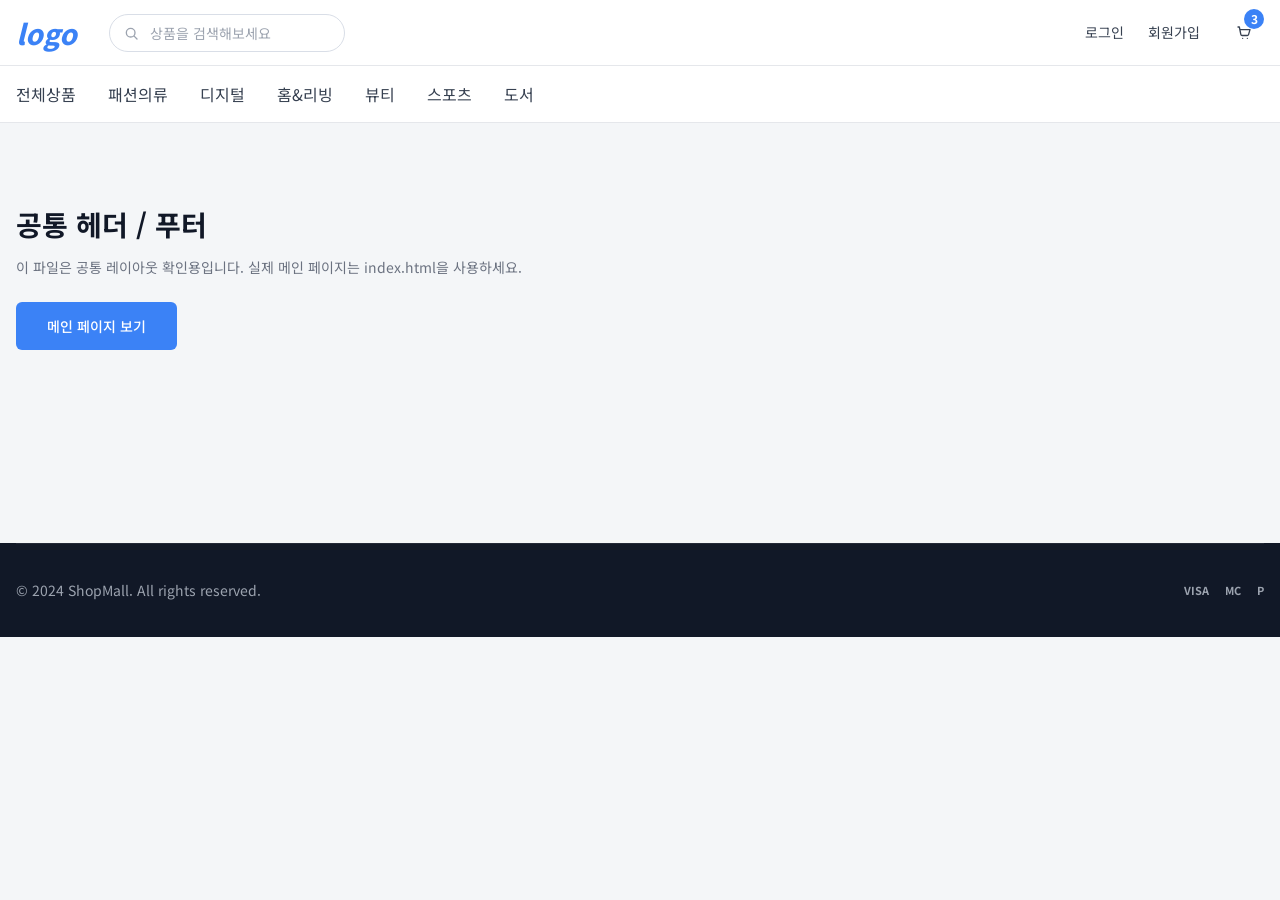
<file: common.html>
<!DOCTYPE html>
<html lang="ko">
<head>
  <meta charset="UTF-8">
  <meta name="viewport" content="width=device-width, initial-scale=1.0">
  <title>ShopMall Common</title>
  <link rel="preconnect" href="https://fonts.googleapis.com">
  <link rel="preconnect" href="https://fonts.gstatic.com" crossorigin>
  <link href="https://fonts.googleapis.com/css2?family=Noto+Sans+KR:wght@400;500;600;700;800&display=swap" rel="stylesheet">
  <link rel="stylesheet" href="./css/common.css">
</head>
<body>
  <header class="site-header">
    <div class="header-top container">
      <a href="./index.html" class="logo" aria-label="ShopMall home">logo</a>
      <form class="search-form" action="#" method="get">
        <label for="common-search" class="sr-only">상품 검색</label>
        <span class="search-icon" aria-hidden="true"></span>
        <input id="common-search" type="search" placeholder="상품을 검색해보세요">
      </form>
      <div class="user-actions">
        <a href="#">로그인</a>
        <a href="#">회원가입</a>
        <a href="#" class="cart-button" aria-label="장바구니">
          <span class="cart-icon" aria-hidden="true"></span>
          <span class="cart-count">3</span>
        </a>
      </div>
    </div>
    <nav class="category-nav" aria-label="상품 카테고리">
      <div class="container">
        <ul>
          <li><a href="#">전체상품</a></li>
          <li><a href="#">패션의류</a></li>
          <li><a href="#">디지털</a></li>
          <li><a href="#">홈&amp;리빙</a></li>
          <li><a href="#">뷰티</a></li>
          <li><a href="#">스포츠</a></li>
          <li><a href="#">도서</a></li>
        </ul>
      </div>
    </nav>
  </header>

  <main class="common-preview container">
    <h1>공통 헤더 / 푸터</h1>
    <p>이 파일은 공통 레이아웃 확인용입니다. 실제 메인 페이지는 index.html을 사용하세요.</p>
    <a class="btn btn-primary" href="./index.html">메인 페이지 보기</a>
  </main>

  <footer class="site-footer">
    <div class="footer-inner container">
      <p>© 2024 ShopMall. All rights reserved.</p>
      <ul class="payment-list" aria-label="지원 결제 수단">
        <li>visa</li>
        <li>mc</li>
        <li>p</li>
      </ul>
    </div>
  </footer>
</body>
</html>
</file>
<file: css/common.css>
:root {
  --font-base: "Noto Sans KR", system-ui, -apple-system, BlinkMacSystemFont, "Segoe UI", sans-serif;
  --color-bg: #f4f6f8;
  --color-surface: #ffffff;
  --color-text: #111827;
  --color-muted: #6b7280;
  --color-border: #e5e7eb;
  --color-form-border: #d9dee7;
  --color-link: #374151;
  --color-link-hover: #2563eb;
  --color-primary: #3b82f6;
  --color-primary-hover: #2563eb;
  --color-primary-text: #ffffff;
  --color-button-muted: #f0f1f4;
  --color-footer: #111827;
  --color-footer-text: #9ca3af;
  --shadow-card: 0 1px 2px rgba(17, 24, 39, 0.08);
  --radius-card: 8px;
  --radius-control: 12px;
  --container: 1248px;
}

* {
  box-sizing: border-box;
}

body {
  margin: 0;
  background: var(--color-bg);
  color: var(--color-text);
  font-family: var(--font-base);
  font-size: 14px;
  line-height: 1.5;
}

img {
  display: block;
  max-width: 100%;
}

a {
  color: var(--color-link);
  text-decoration: none;
}

a:hover {
  color: var(--color-link-hover);
}

button,
input,
select {
  font: inherit;
}

button {
  cursor: pointer;
}

.container {
  width: min(100% - 32px, var(--container));
  margin-inline: auto;
}

.sr-only {
  position: absolute;
  width: 1px;
  height: 1px;
  padding: 0;
  overflow: hidden;
  clip: rect(0, 0, 0, 0);
  white-space: nowrap;
  border: 0;
}

.btn {
  display: inline-flex;
  align-items: center;
  justify-content: center;
  min-height: 36px;
  padding: 0 20px;
  border: 0;
  border-radius: 6px;
  font-weight: 500;
  text-align: center;
}

.btn-primary {
  min-height: 48px;
  padding-inline: 31px;
  background: var(--color-primary);
  color: var(--color-primary-text);
}

.btn-primary:hover {
  background: var(--color-primary-hover);
  color: var(--color-primary-text);
}

.btn-muted {
  width: 100%;
  background: var(--color-button-muted);
  color: #4b5563;
}

.site-header {
  background: var(--color-surface);
  border-bottom: 1px solid var(--color-border);
}

.header-top {
  display: flex;
  align-items: center;
  gap: 32px;
  min-height: 65px;
}

.logo {
  color: var(--color-primary);
  font-size: 28px;
  font-weight: 800;
  font-style: italic;
  line-height: 1;
}

.search-form {
  position: relative;
  width: 236px;
}

.search-form input {
  width: 100%;
  height: 38px;
  padding: 0 14px 0 40px;
  border: 1px solid var(--color-form-border);
  border-radius: 19px;
  color: var(--color-text);
  outline: none;
}

.search-form input::placeholder {
  color: #9ca3af;
}

.search-form input:focus {
  border-color: var(--color-primary);
  box-shadow: 0 0 0 3px rgba(59, 130, 246, 0.16);
}

.search-icon,
.cart-icon,
.cart-add::before {
  display: inline-block;
  width: 16px;
  height: 16px;
  background: currentColor;
  content: "";
  mask: var(--icon) center / contain no-repeat;
  -webkit-mask: var(--icon) center / contain no-repeat;
}

.search-icon {
  --icon: url("data:image/svg+xml,%3Csvg xmlns='http://www.w3.org/2000/svg' fill='none' viewBox='0 0 24 24' stroke='%23000'%3E%3Cpath stroke-linecap='round' stroke-linejoin='round' stroke-width='2' d='m21 21-4.3-4.3m1.3-5.2a6.5 6.5 0 1 1-13 0 6.5 6.5 0 0 1 13 0Z'/%3E%3C/svg%3E");
  position: absolute;
  left: 14px;
  top: 50%;
  color: #9ca3af;
  transform: translateY(-50%);
}

.cart-icon,
.cart-add::before {
  --icon: url("data:image/svg+xml,%3Csvg xmlns='http://www.w3.org/2000/svg' fill='none' viewBox='0 0 24 24' stroke='%23000'%3E%3Cpath stroke-linecap='round' stroke-linejoin='round' stroke-width='2' d='M3 3h2l2.2 11.2a2 2 0 0 0 2 1.6h7.7a2 2 0 0 0 1.9-1.4L21 7H6M10 20h.01M17 20h.01'/%3E%3C/svg%3E");
}

.user-actions {
  display: flex;
  align-items: center;
  gap: 24px;
  margin-left: auto;
}

.cart-button {
  position: relative;
  display: inline-flex;
  width: 40px;
  height: 40px;
  align-items: center;
  justify-content: center;
  color: #374151;
}

.cart-count {
  position: absolute;
  top: -4px;
  right: 0;
  display: grid;
  width: 20px;
  height: 20px;
  place-items: center;
  border-radius: 50%;
  background: var(--color-primary);
  color: var(--color-primary-text);
  font-size: 12px;
  font-weight: 700;
}

.category-nav {
  border-top: 1px solid var(--color-border);
}

.category-nav ul {
  display: flex;
  gap: 32px;
  min-height: 56px;
  align-items: center;
  margin: 0;
  padding: 0;
  list-style: none;
  font-size: 16px;
}

fieldset {
  display: grid;
  gap: 8px;
  margin: 0 0 28px;
  padding: 0;
  border: 0;
}

legend {
  margin-bottom: 12px;
  color: #374151;
  font-size: 16px;
  font-weight: 500;
}

label {
  display: flex;
  align-items: center;
  gap: 12px;
  color: #4b5563;
}

input[type="checkbox"],
input[type="radio"] {
  width: 16px;
  height: 16px;
  margin: 0;
  accent-color: var(--color-primary);
}

select {
  min-width: 96px;
  height: 36px;
  padding: 0 36px 0 16px;
  border: 1px solid var(--color-border);
  border-radius: 18px;
  background: var(--color-button-muted);
}

.site-footer {
  background: var(--color-footer);
}

.footer-inner {
  display: flex;
  min-height: 94px;
  align-items: center;
  justify-content: space-between;
  border-top: 1px solid rgba(255, 255, 255, 0.08);
  color: var(--color-footer-text);
}

.footer-inner p {
  margin: 0;
}

.payment-list {
  display: flex;
  gap: 16px;
  margin: 0;
  padding: 0;
  list-style: none;
  color: var(--color-footer-text);
  font-size: 11px;
  font-weight: 700;
  text-transform: uppercase;
}

.common-preview {
  min-height: 420px;
  padding: 80px 0;
}

.common-preview h1 {
  margin: 0 0 12px;
}

.common-preview p {
  margin: 0 0 24px;
  color: var(--color-muted);
}

@media (max-width: 768px) {
  .header-top {
    flex-wrap: wrap;
    gap: 16px;
    padding: 16px 0;
  }

  .search-form {
    order: 3;
    width: 100%;
  }

  .category-nav ul {
    gap: 20px;
    overflow-x: auto;
    white-space: nowrap;
  }

}

@media (max-width: 520px) {
  .user-actions {
    gap: 14px;
    font-size: 13px;
  }

  .footer-inner {
    align-items: flex-start;
    flex-direction: column;
    justify-content: center;
    gap: 14px;
  }
}
</file>
